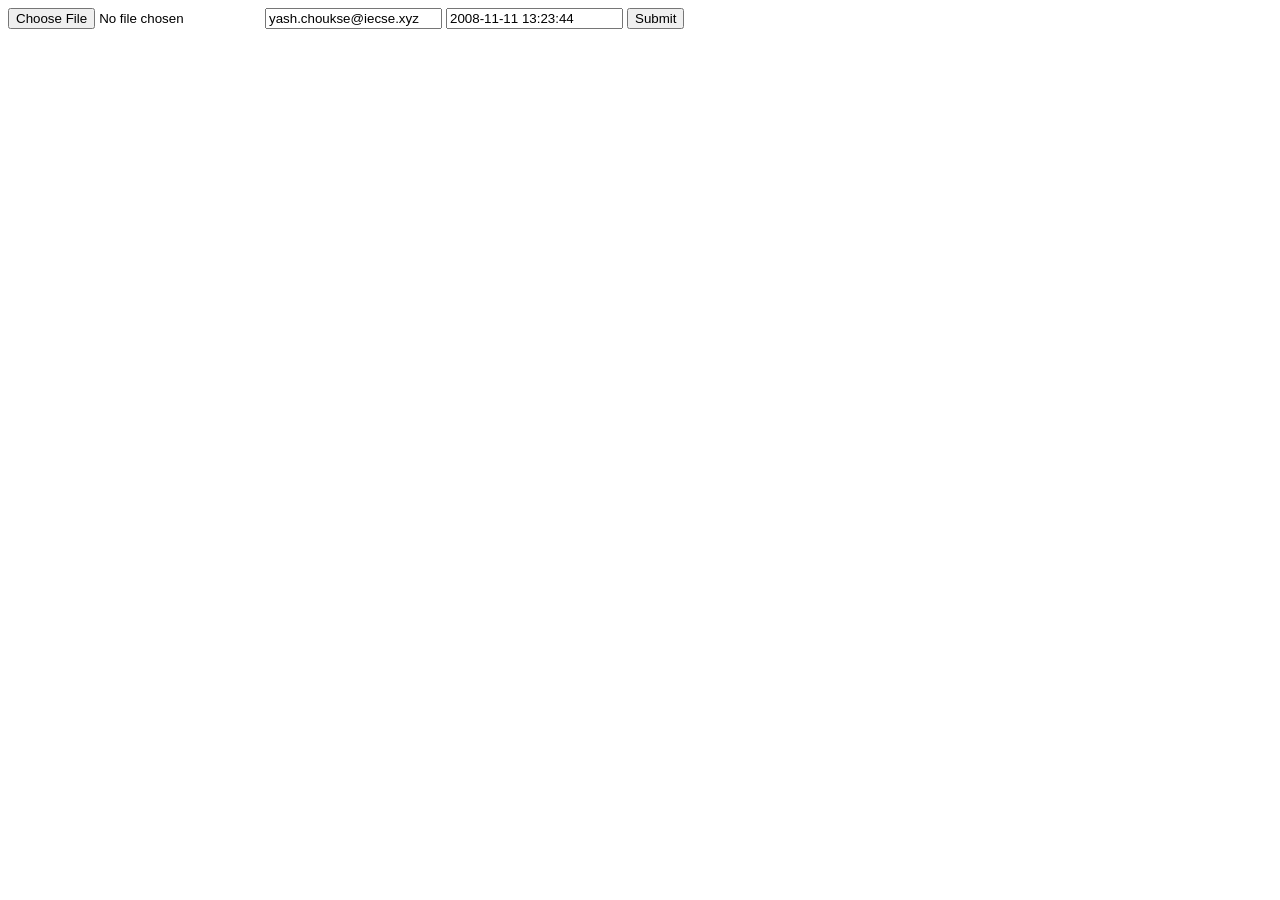
<file: api/send_message/submit.html>
<!DOCTYPE html>
<html>
<head>
	<title></title>
</head>
<body>
<form action="index.php" method="POST" enctype="multipart/form-data">
	<input type="file" name="uploadFile"></input>
	<input type="text" name="receiver" value="yash.choukse@iecse.xyz"></input>
	<input type="text" name="timestamp" value="2008-11-11 13:23:44"></input>
	<input type="submit" name="Submit"></input>
</form>
</body>
</html>
</file>
